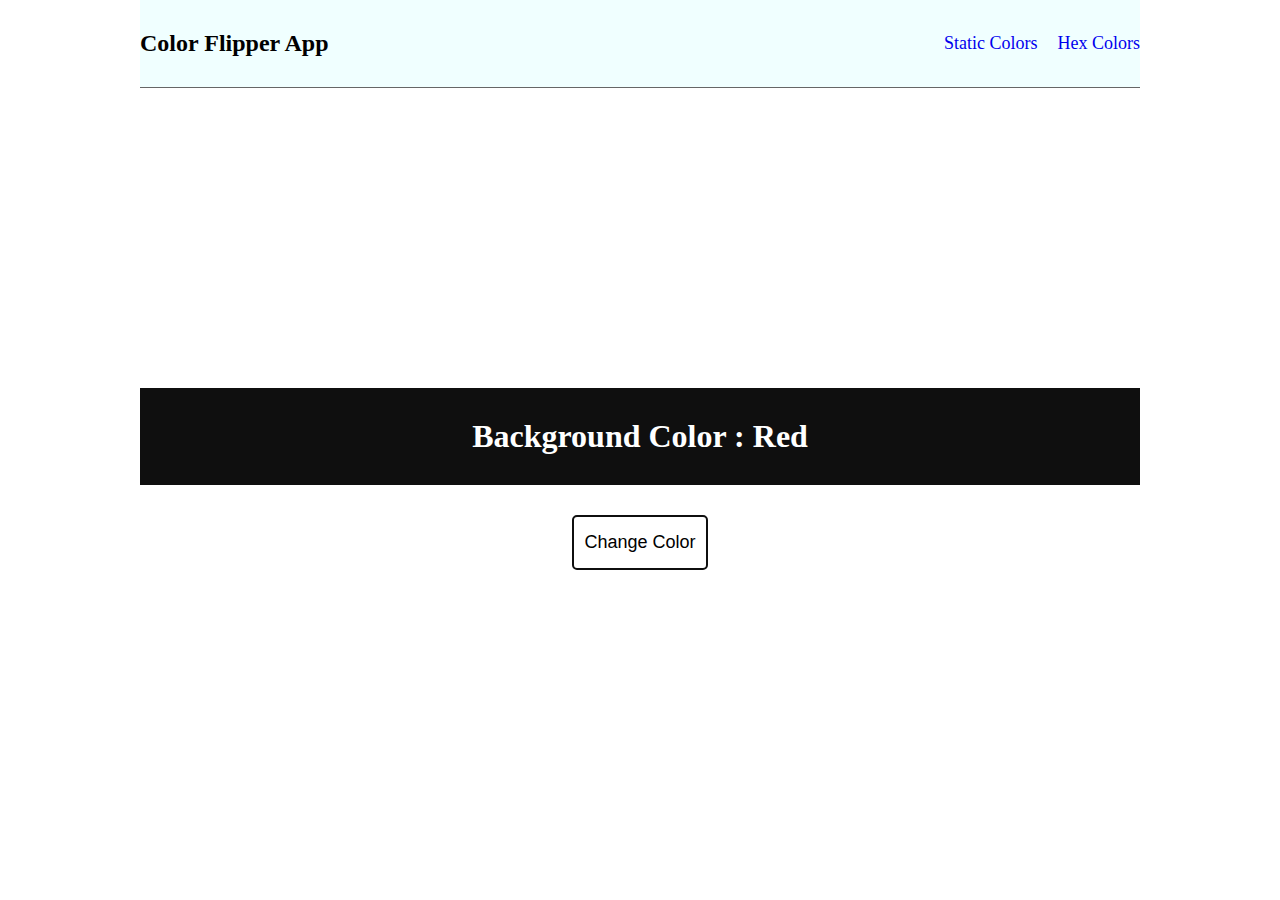
<file: color-flipper/index.html>
<!DOCTYPE html>
<html lang="en">
<head>
    <meta charset="UTF-8">
    <meta http-equiv="X-UA-Compatible" content="IE=edge">
    <meta name="viewport" content="width=device-width, initial-scale=1.0">
    <title>Document</title>
    <link rel="stylesheet" href="./style.css">
</head>
<body>
    <nav class="container">
        <h2>Color Flipper App</h2>
        <ul>
            <li><a href="index.html">Static Colors</a></li>
            <li><a href="hex.html">Hex Colors</a></li>
        </ul>
    </nav>
    <section class="container">
        <h4>Background Color : <span class="color">Red</span></h4>
        <button class="submitbtn" id="btn">Change Color</button>
    </section>
</body>
<script src="./apps.js"></script>
</html>
</file>
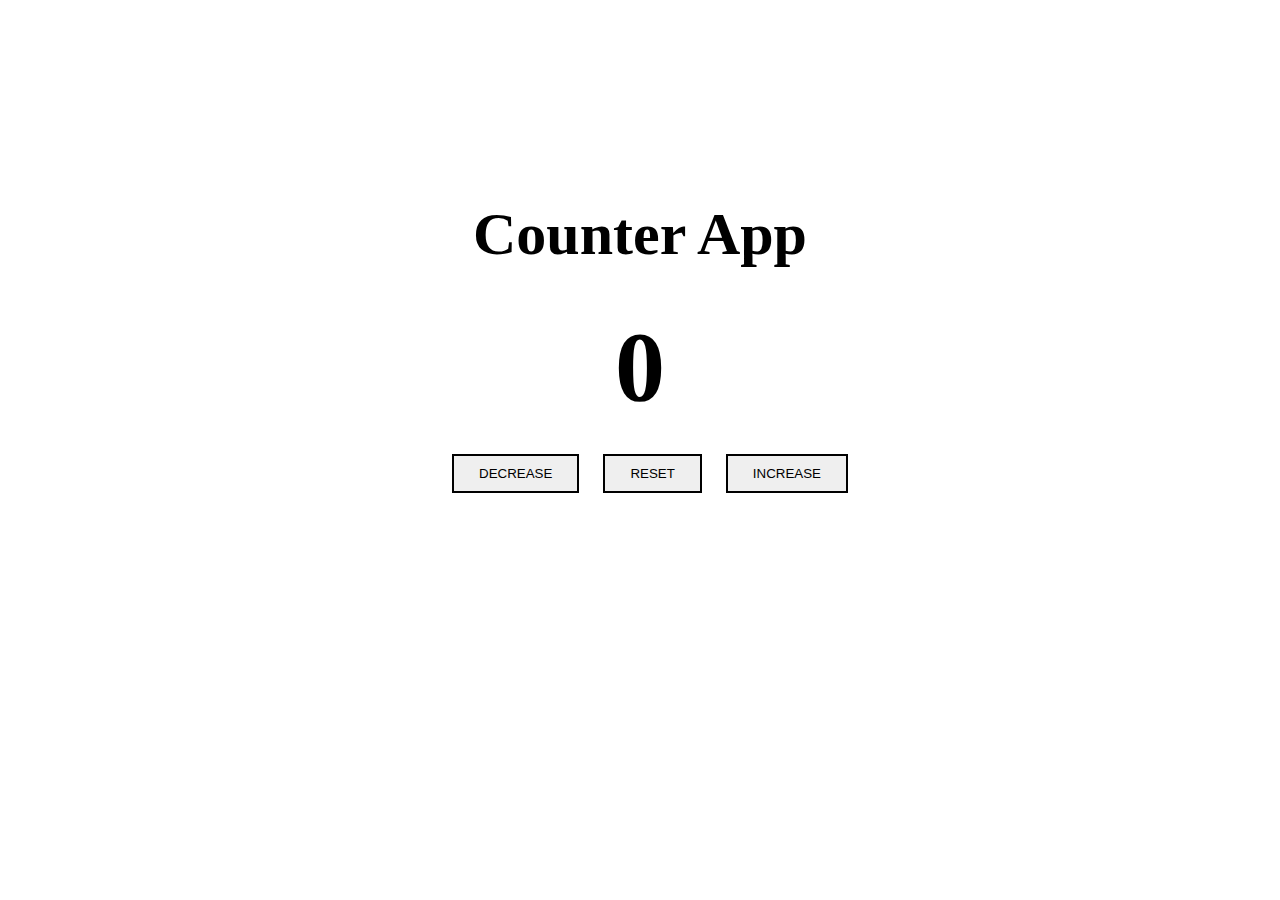
<file: counter-app/index.html>
<!DOCTYPE html>
<html lang="en">
<head>
    <meta charset="UTF-8">
    <meta http-equiv="X-UA-Compatible" content="IE=edge">
    <meta name="viewport" content="width=device-width, initial-scale=1.0">
    <title>Document</title>
    <link rel="stylesheet" href="./style.css">
</head>
<body>
    <main>
        <div class="container">
            <h2>Counter App</h2>
            <h1 class="counterDisplay">0</h1>
            <div class="white">
                <button class="btn decrease">DECREASE</button>
                <button class="btn reset">RESET</button>
                <button class="btn increase">INCREASE</button>
            </div>
        </div>
    </main>
    <section>
    </section>
    <!-- Javascript -->
    <script src="./app.js"></script>
</body>
</html>
</file>
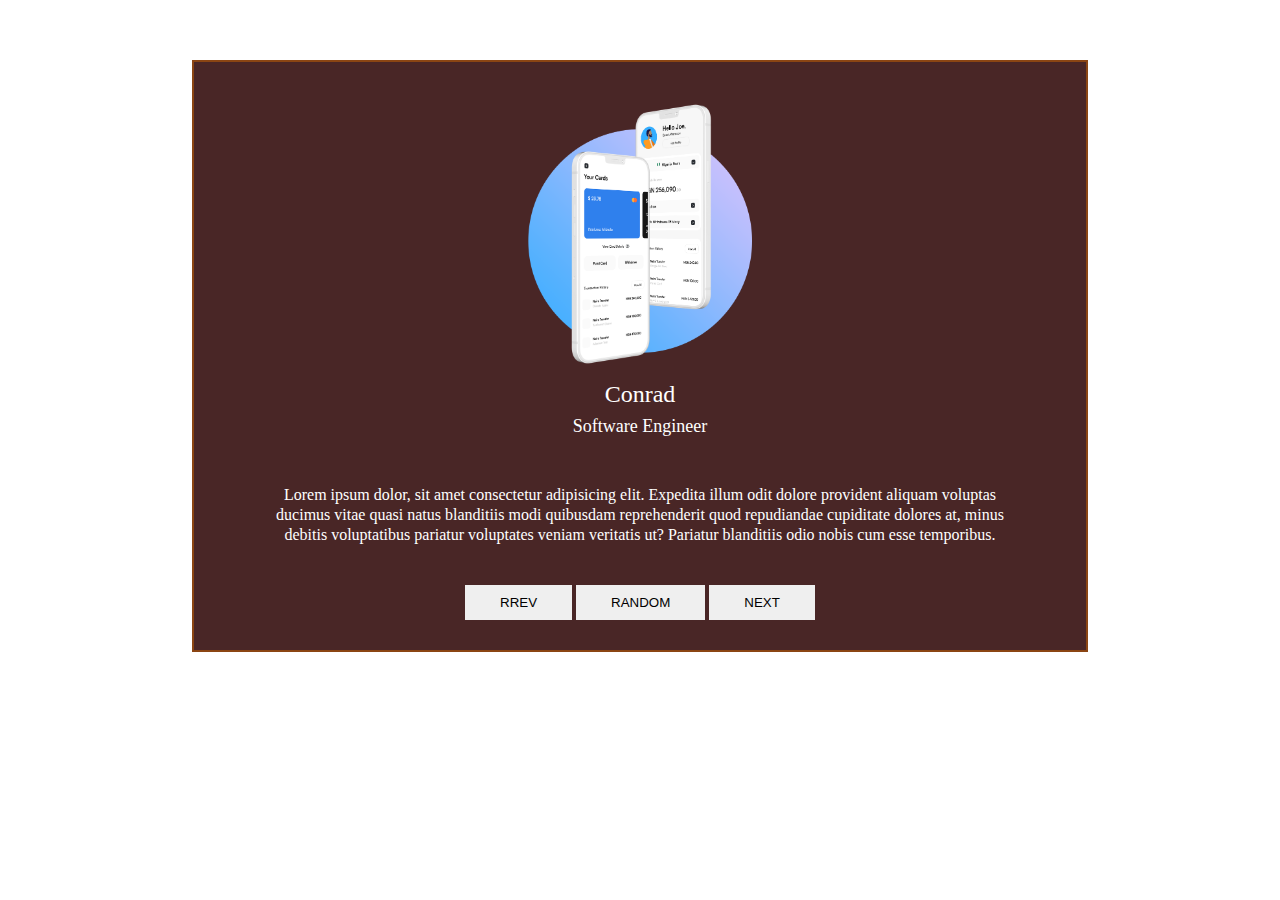
<file: review-slide/index.html>
<!DOCTYPE html>
<html lang="en">
<head>
    <meta charset="UTF-8">
    <meta http-equiv="X-UA-Compatible" content="IE=edge">
    <meta name="viewport" content="width=, initial-scale=1.0">
    <title>Document</title>
    <link rel="stylesheet" href="./style.css">
</head>
<body>
    <main class="container" id="container">
        <h1 class="review-title"></h1>
        <div class="review-card">
            <img src="./img/1.png" alt="" class="review-img" id="reviewimg">
            <p class="review-name" id="reviewname">Conrad</p>
            <p class="review-job" id="reviewjob">Software Engineer</p>
            <p class="review-msg" id="reviewmsg">Lorem ipsum dolor, sit amet consectetur adipisicing elit. Expedita illum odit dolore provident aliquam voluptas ducimus vitae quasi natus blanditiis modi quibusdam reprehenderit quod repudiandae cupiditate dolores at, minus debitis voluptatibus pariatur voluptates veniam veritatis ut? Pariatur blanditiis odio nobis cum esse temporibus.</p>
        </div>
        <div class="cta">
            <button class="btn prev" id="previous">RREV</button>
            <button class="btn random" id="random">RANDOM</button>
            <button class="btn next" id="next">NEXT</button>
        </div>
    </main>
    <script src="./app.js"></script>
</body>
</html>
</file>
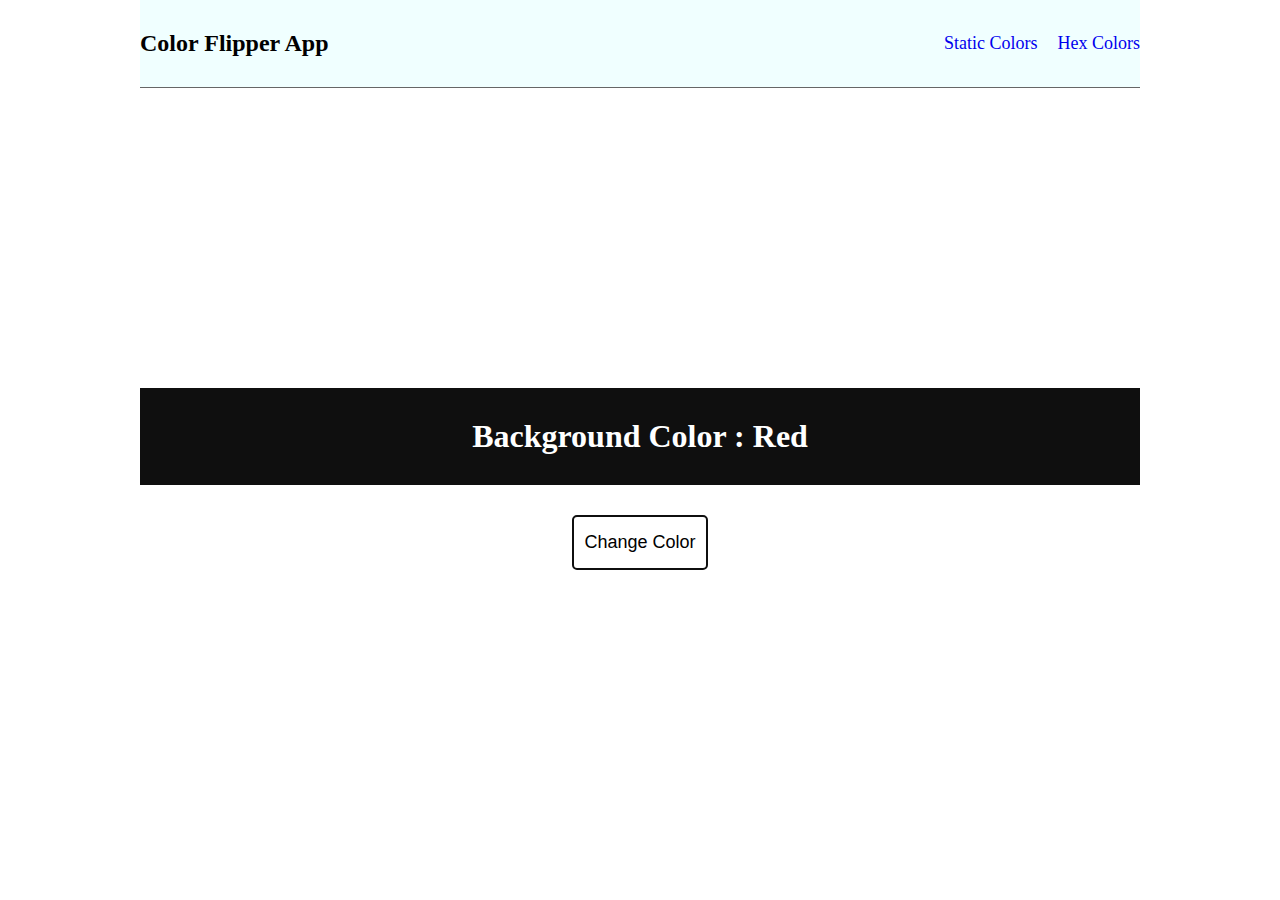
<file: color-flipper/hex.html>
<!DOCTYPE html>
<html lang="en">

<head>
    <meta charset="UTF-8">
    <meta http-equiv="X-UA-Compatible" content="IE=edge">
    <meta name="viewport" content="width=device-width, initial-scale=1.0">
    <title>Document</title>
    <link rel="stylesheet" href="./style.css">
</head>

<body>
    <nav class="container">
        <h2>Color Flipper App</h2>
        <ul>
            <li><a href="index.html">Static Colors</a></li>
            <li><a href="hex.html">Hex Colors</a></li>
        </ul>
    </nav>
    <section class="container">
        <h4>Background Color : <span class="color">Red</span></h4>
        <button class="submitbtn" id="btn">Change Color</button>
    </section>
</body>
<script src="./hex.js"></script>

</html>
</file>
<file: color-flipper/style.css>
* {
  padding: 0;
  margin: 0;
  box-sizing: border-box;
}
.container {
  width: 80%;
  max-width: 1000px;
  margin: 0 auto;
}
nav {
  display: flex;
  justify-content: space-between;
  align-items: center;
  padding: 30px 0;
  border-bottom: 1px solid #666;
  background-color: azure;
}

ul {
  list-style: none;
  display: flex;
  justify-content: space-between;
  gap: 20px;
}

li {
  /* padding: 0 20px; */
}
a {
  text-decoration: none;
  font-size: 18px;
}
section {
  text-align: center;
  padding: 300px 0;
}
h4 {
  color: #fff;
  background-color: rgb(15, 15, 15);
  padding: 30px 0;
  font-size: 32px;
}
button {
  padding: 15px 10px;
  margin: 30px;
  font-size: 18px;
  background-color: transparent;
  border: 2px solid rgb(15, 15, 15);
  border-radius: 5px;
  cursor: pointer;
}
button:hover {
  background-color: rgb(15, 15, 15);
  color: #fff;
}
</file>
<file: counter-app/style.css>
* {
  padding: 0;
  margin: 0;
  box-sizing: border-box;
}

.container {
  margin: 200px auto;
  text-align: center;
}
h2 {
  font-size: 60px;
  padding-bottom: 40px;
}

.counterDisplay {
  padding-bottom: 30px;
  font-size: 100px;
}

.btn {
  padding: 10px 25px;
  font-size: 18x;
  margin-left: 20px;
  cursor: pointer;
  border: 2px solid #000000;
}

.btn:hover {
  background-color: #000000;
  color: white;
  outline: #fff;
}
</file>
<file: review-slide/style.css>
* {
  padding: 0;
  margin: 0;
  box-sizing: border-box;
}

.container {
  width: 70%;
  margin: 60px auto;
  padding: 30px;
  border: 2px saddlebrown solid;
  text-align: center;
  background-color: rgb(73, 38, 38);
  color: white;
}
img {
  width: 30%;
}
.review-name {
  font-size: 24px;
}
.review-job {
  font-size: 18px;
  padding: 8px 0;
}
.review-msg {
  line-height: 20px;
  padding: 40px;
}
.btn {
  padding: 10px 35px;
  border-style: none;
  cursor: pointer;
}
.btn:hover {
  background-color: brown;
  color: white;
}
</file>
